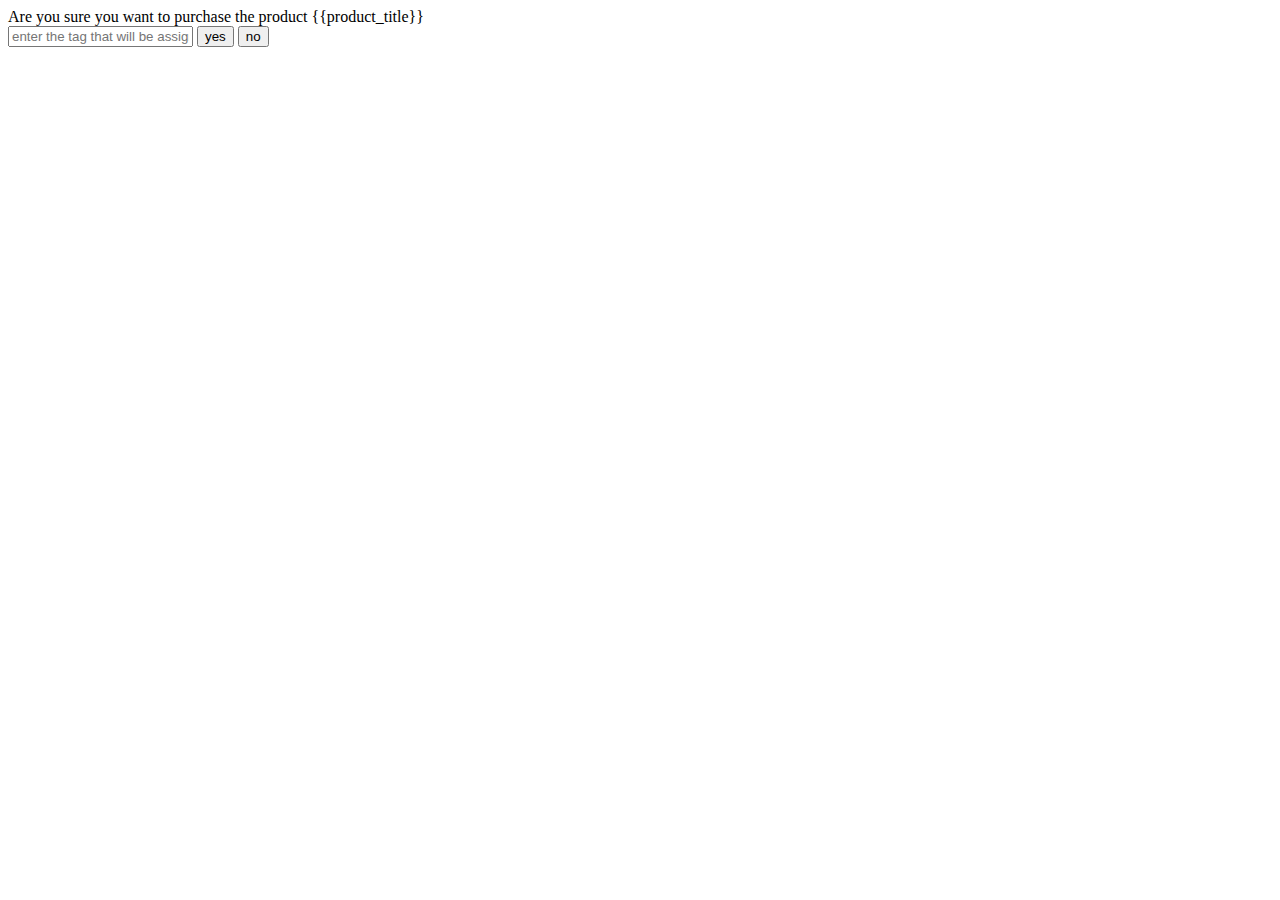
<file: shop/templates/approve.html>
<!DOCTYPE html>
<html>

<head>
	<title>secret shop</title>
	<meta charset="utf-8">
	<link href="https://cdn.jsdelivr.net/npm/bootstrap@5.0.2/dist/css/bootstrap.min.css" rel="stylesheet"
		integrity="sha384-EVSTQN3/azprG1Anm3QDgpJLIm9Nao0Yz1ztcQTwFspd3yD65VohhpuuCOmLASjC" crossorigin="anonymous">
</head>

<body>
	Are you sure you want to purchase the product {{product_title}}
    
    <form action="" method="POST">
		<input type="text" name="tag" placeholder="enter the tag that will be assigned to the product in transaction's info">
        <input type="submit" name="buy" value="yes">
        <input type="submit" name="buy" value="no">
    </form>

	<script src="https://cdn.jsdelivr.net/npm/bootstrap@5.0.2/dist/js/bootstrap.bundle.min.js"
		integrity="sha384-MrcW6ZMFYlzcLA8Nl+NtUVF0sA7MsXsP1UyJoMp4YLEuNSfAP+JcXn/tWtIaxVXM"
		crossorigin="anonymous">
	</script>
</body>

</html>
</file>
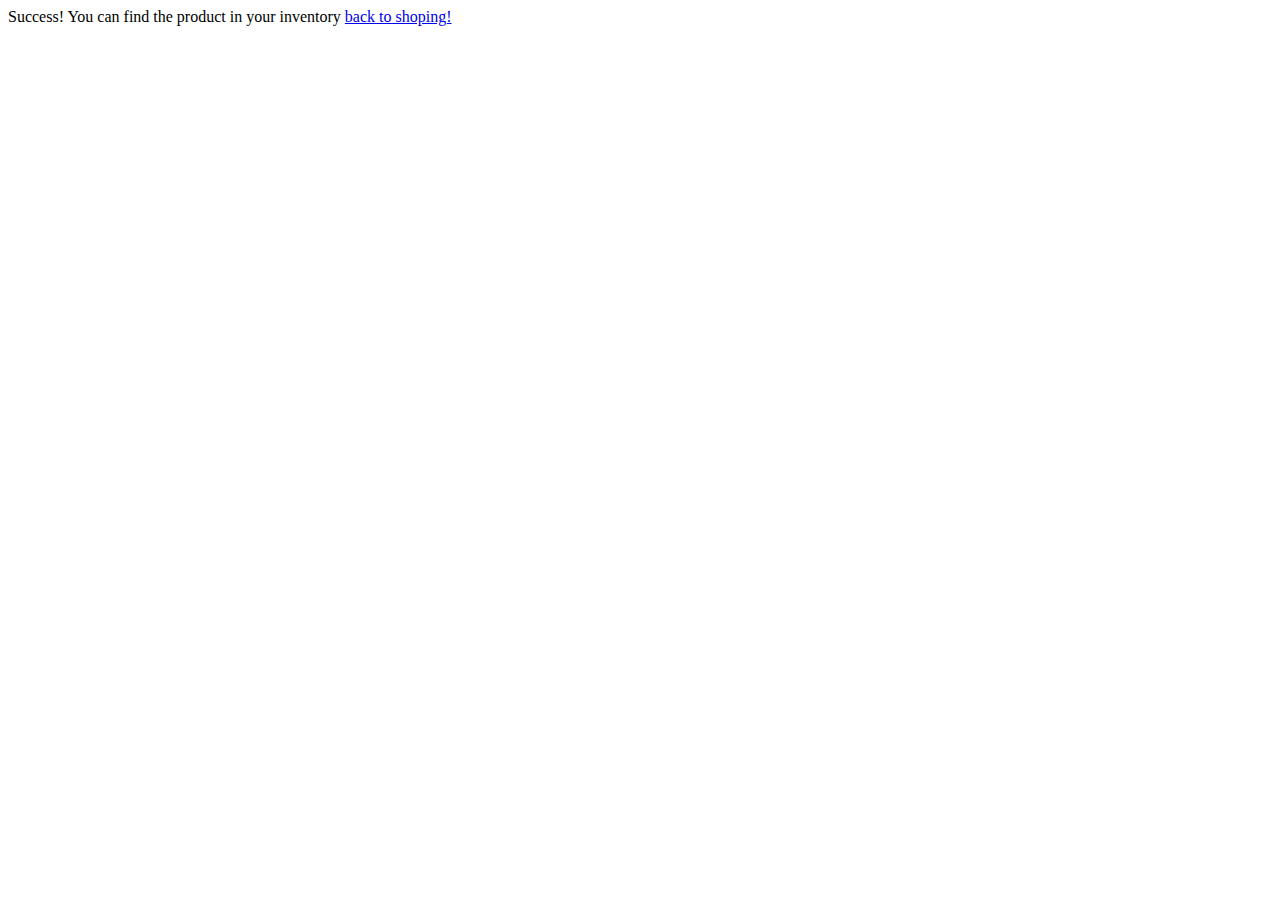
<file: shop/templates/successful_purchase.html>
<!DOCTYPE html>
<html>

<head>
	<title>secret shop</title>
	<meta charset="utf-8">
	<link href="https://cdn.jsdelivr.net/npm/bootstrap@5.0.2/dist/css/bootstrap.min.css" rel="stylesheet"
		integrity="sha384-EVSTQN3/azprG1Anm3QDgpJLIm9Nao0Yz1ztcQTwFspd3yD65VohhpuuCOmLASjC" crossorigin="anonymous">
</head>

<body>
	Success! You can find the product in your inventory
    <a href="/shop">back to shoping!</a>
	<script src="https://cdn.jsdelivr.net/npm/bootstrap@5.0.2/dist/js/bootstrap.bundle.min.js"
		integrity="sha384-MrcW6ZMFYlzcLA8Nl+NtUVF0sA7MsXsP1UyJoMp4YLEuNSfAP+JcXn/tWtIaxVXM"
		crossorigin="anonymous">
	</script>
</body>

</html>
</file>
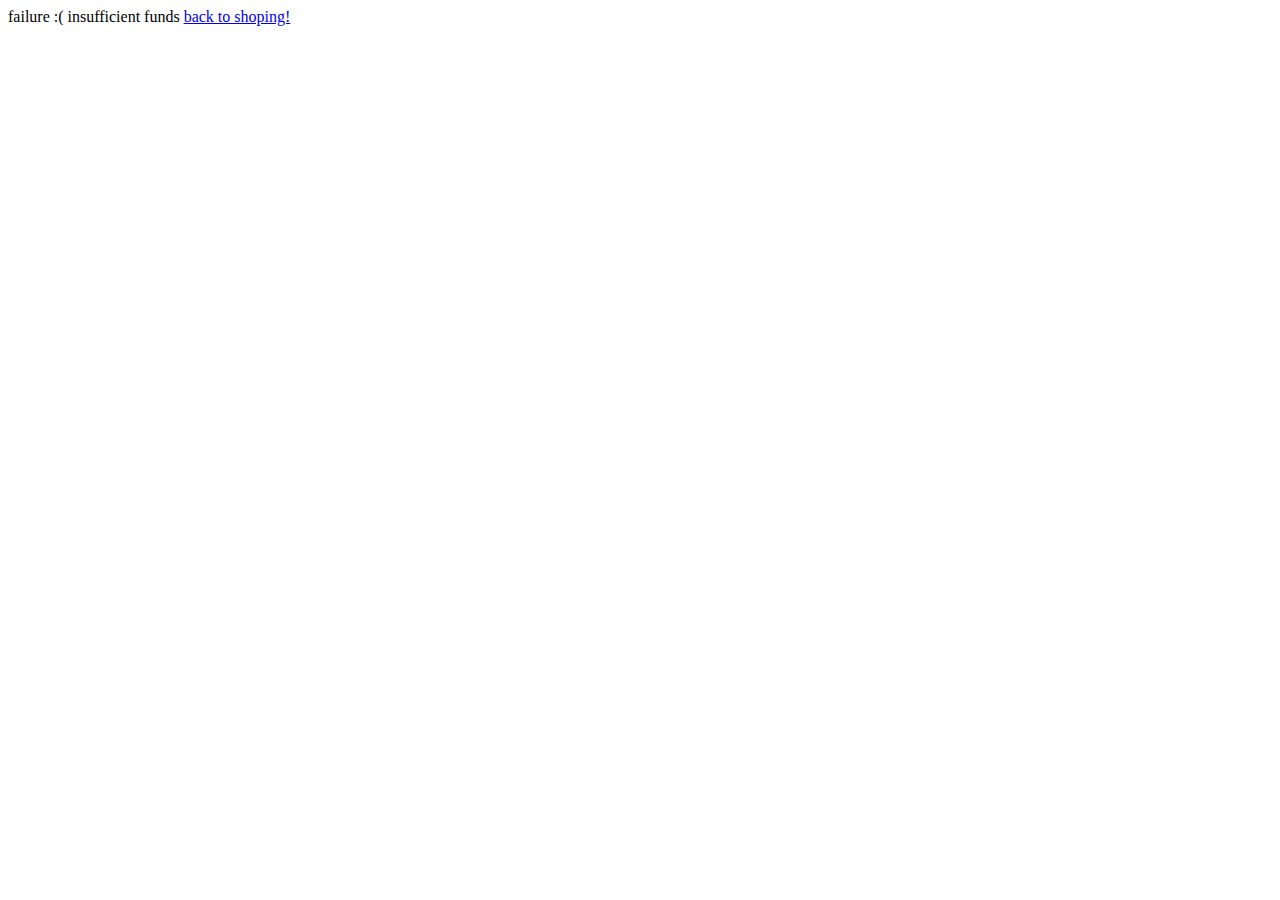
<file: shop/templates/unsuccessful_purchase.html>
<!DOCTYPE html>
<html>

<head>
	<title>secret shop</title>
	<meta charset="utf-8">
	<link href="https://cdn.jsdelivr.net/npm/bootstrap@5.0.2/dist/css/bootstrap.min.css" rel="stylesheet"
		integrity="sha384-EVSTQN3/azprG1Anm3QDgpJLIm9Nao0Yz1ztcQTwFspd3yD65VohhpuuCOmLASjC" crossorigin="anonymous">
</head>

<body>
	failure :( insufficient funds
    <a href="/shop">back to shoping!</a>
	<script src="https://cdn.jsdelivr.net/npm/bootstrap@5.0.2/dist/js/bootstrap.bundle.min.js"
		integrity="sha384-MrcW6ZMFYlzcLA8Nl+NtUVF0sA7MsXsP1UyJoMp4YLEuNSfAP+JcXn/tWtIaxVXM"
		crossorigin="anonymous">
	</script>
</body>

</html>
</file>
